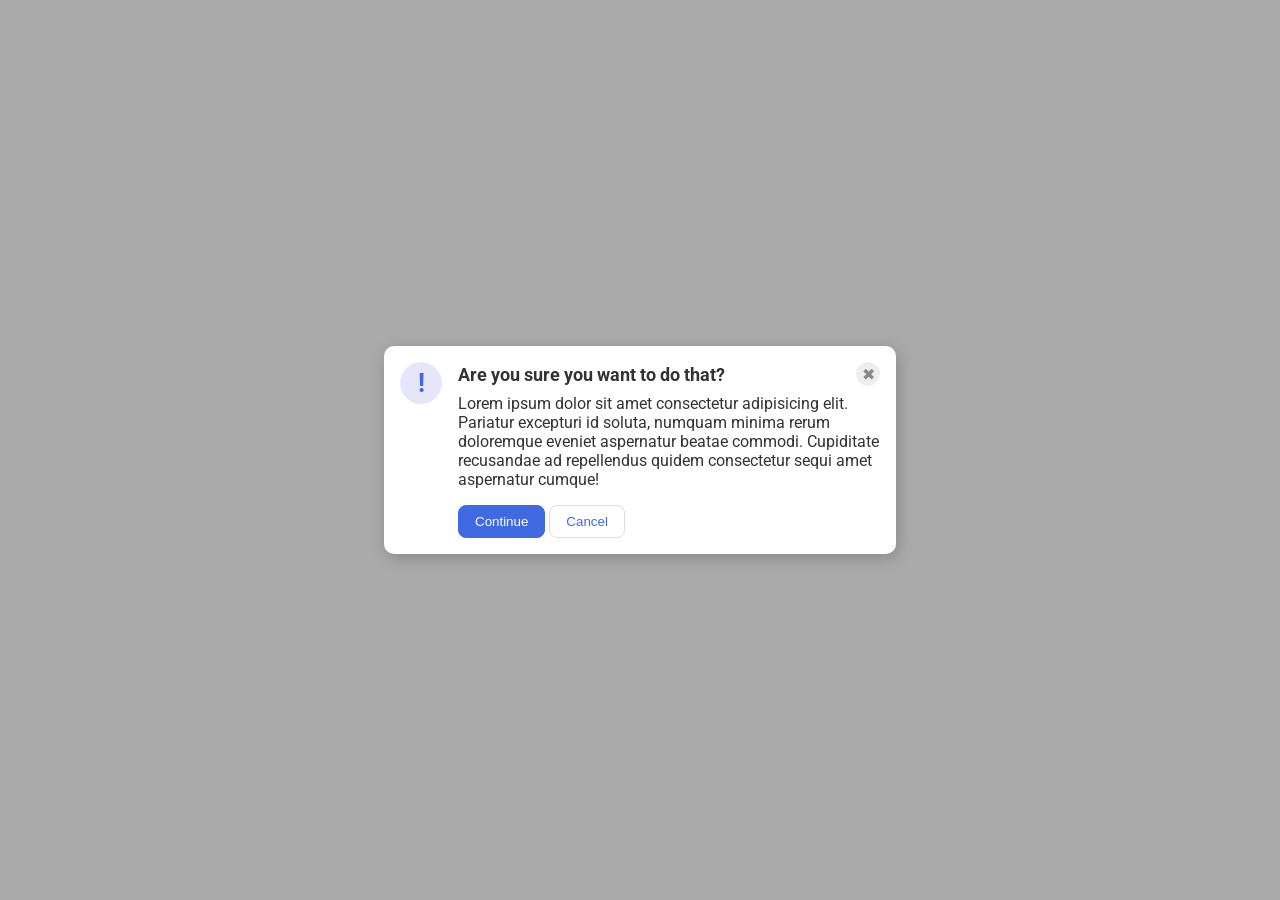
<file: foundations/flex/05-flex-modal/index.html>
<!DOCTYPE html>
<html lang="en">
  <head>
    <meta charset="UTF-8">
    <meta http-equiv="X-UA-Compatible" content="IE=edge">
    <meta name="viewport" content="width=device-width, initial-scale=1.0">
    <link rel="stylesheet" href="style.css">
    <title>Modal</title>
  </head>
  <body>
    <div class="modal">
      <div class="icon">!</div>
      <div class="second">
        <div class="header">Are you sure you want to do that?
          <button class="close-button">✖</button>
        </div>
        <div class="text">Lorem ipsum dolor sit amet consectetur adipisicing elit. Pariatur excepturi id soluta, numquam minima rerum doloremque eveniet aspernatur beatae commodi. Cupiditate recusandae ad repellendus quidem consectetur sequi amet aspernatur cumque!</div>
        <button class="continue">Continue</button>
        <button class="cancel">Cancel</button>
      </div>
    </div>
  </body>
</html>
</file>
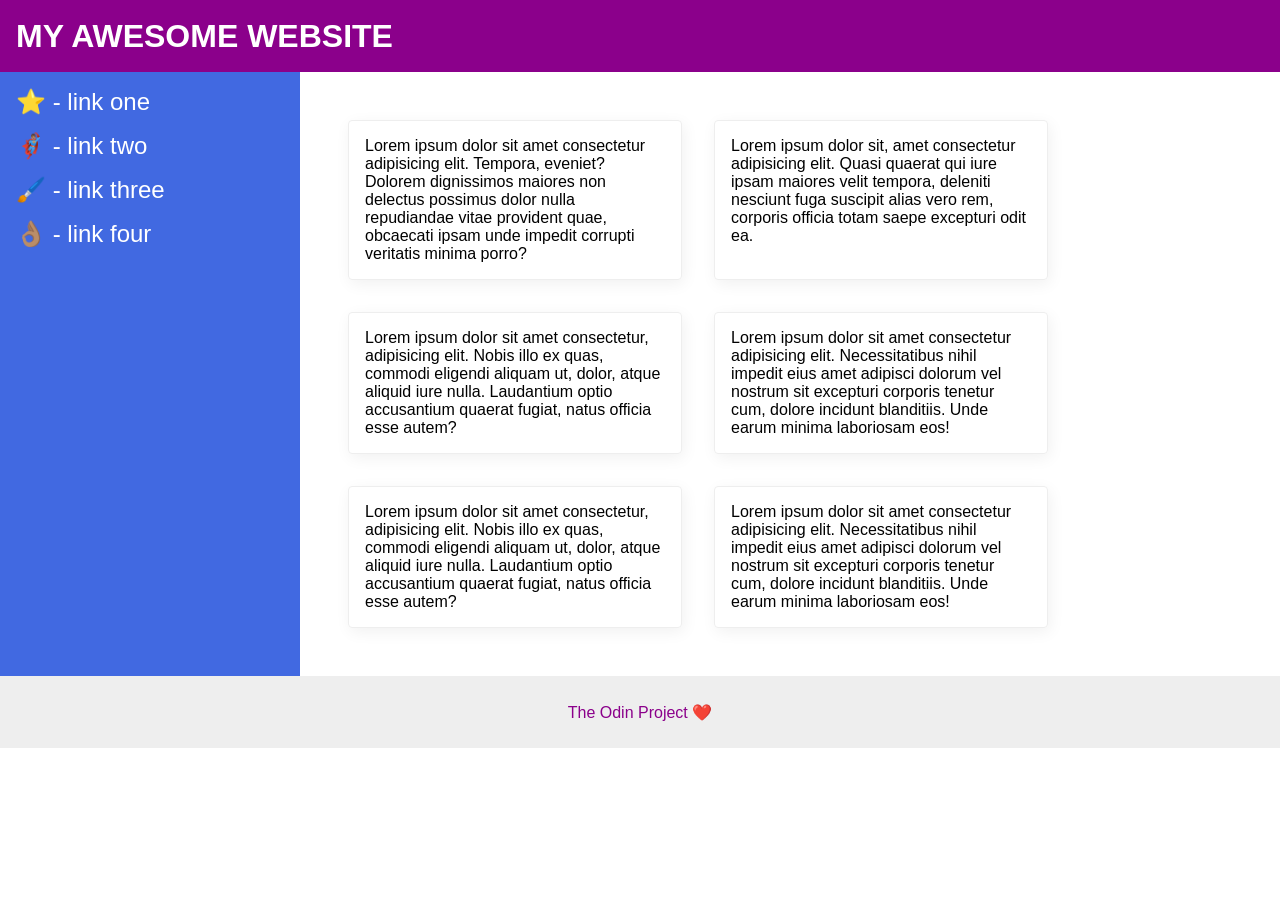
<file: foundations/flex/07-flex-layout-2/index.html>
<!DOCTYPE html>
<html lang="en">
  <head>
    <meta charset="UTF-8">
    <meta http-equiv="X-UA-Compatible" content="IE=edge">
    <meta name="viewport" content="width=device-width, initial-scale=1.0">
    <title>The Holy Grail</title>
    <link rel="stylesheet" href="style.css">
  </head>
  <body>
    <div class="header">
      MY AWESOME WEBSITE
    </div>
    
    <div class="info">
      <div class="sidebar">
        <ul>
          <li><a href="#">⭐ - link one</a></li>
          <li><a href="#">🦸🏽‍♂️ - link two</a></li>
          <li><a href="#">🖌️ - link three</a></li>
          <li><a href="#">👌🏽 - link four</a></li>
        </ul>
      </div>

      <div class="cards">
        <div class="card">Lorem ipsum dolor sit amet consectetur adipisicing elit. Tempora, eveniet? Dolorem dignissimos maiores non delectus possimus dolor nulla repudiandae vitae provident quae, obcaecati ipsam unde impedit corrupti veritatis minima porro?</div>
        <div class="card">Lorem ipsum dolor sit, amet consectetur adipisicing elit. Quasi quaerat qui iure ipsam maiores velit tempora, deleniti nesciunt fuga suscipit alias vero rem, corporis officia totam saepe excepturi odit ea.</div>
        <div class="card">Lorem ipsum dolor sit amet consectetur, adipisicing elit. Nobis illo ex quas, commodi eligendi aliquam ut, dolor, atque aliquid iure nulla. Laudantium optio accusantium quaerat fugiat, natus officia esse autem?</div>
        <div class="card">Lorem ipsum dolor sit amet consectetur adipisicing elit. Necessitatibus nihil impedit eius amet adipisci dolorum vel nostrum sit excepturi corporis tenetur cum, dolore incidunt blanditiis. Unde earum minima laboriosam eos!</div>
        <div class="card">Lorem ipsum dolor sit amet consectetur, adipisicing elit. Nobis illo ex quas, commodi eligendi aliquam ut, dolor, atque aliquid iure nulla. Laudantium optio accusantium quaerat fugiat, natus officia esse autem?</div>
        <div class="card">Lorem ipsum dolor sit amet consectetur adipisicing elit. Necessitatibus nihil impedit eius amet adipisci dolorum vel nostrum sit excepturi corporis tenetur cum, dolore incidunt blanditiis. Unde earum minima laboriosam eos!</div>
      </div>
    </div>
    
    
    <div class="footer">
      The Odin Project ❤️
    </div>
  </body>
</html>
</file>
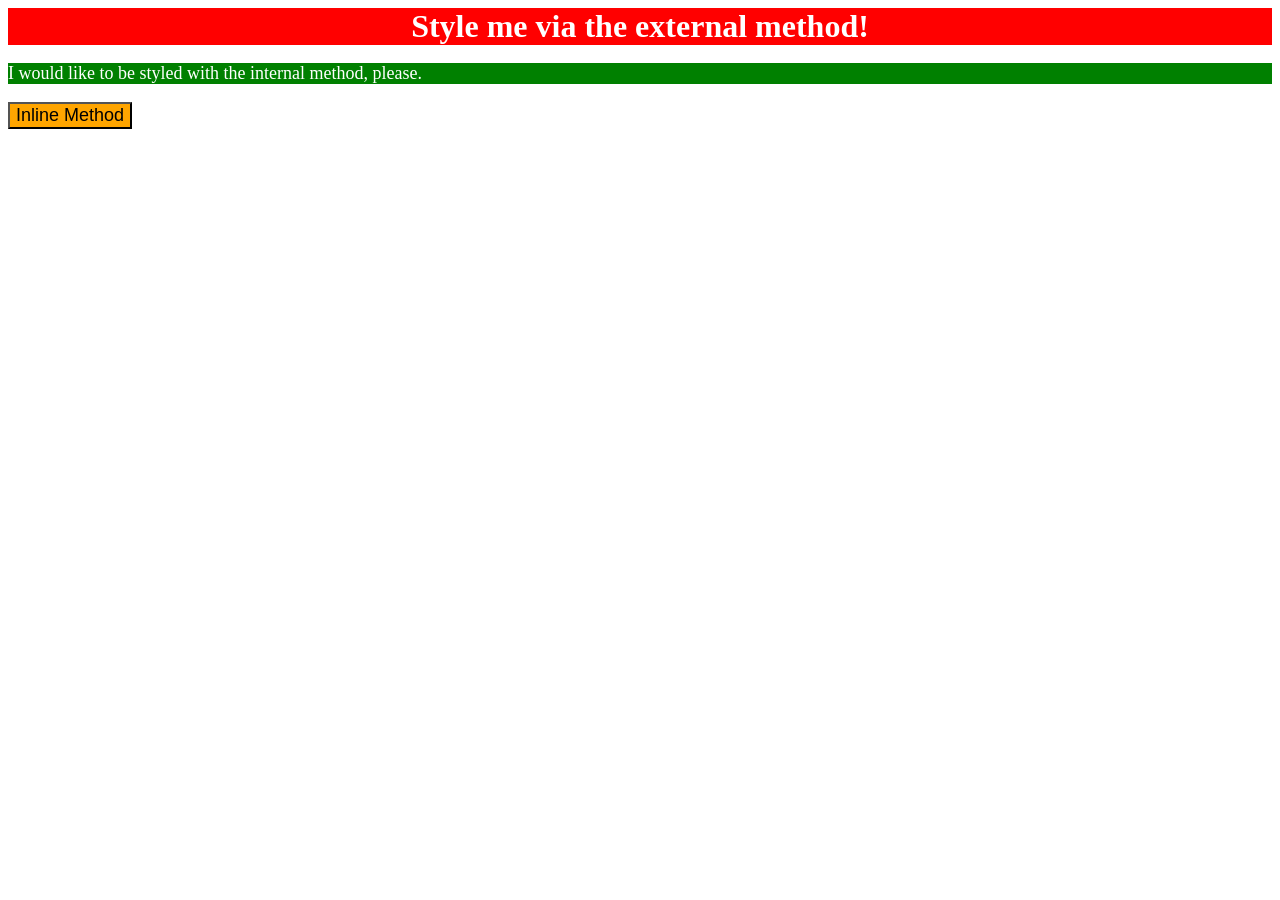
<file: foundations/intro-to-css/01-css-methods/index.html>
<!DOCTYPE html>
<html lang="en">
  <head>
    <meta charset="UTF-8">
    <meta http-equiv="X-UA-Compatible" content="IE=edge">
    <meta name="viewport" content="width=device-width, initial-scale=1.0">
    <title>Methods for Adding CSS</title>
    <link rel="stylesheet" href="./style.css">
    <style>
      p {
        background-color: green;
        color: white;
        font-size: 18px;
      }
    </style>
  </head>
  <body>
    <div>Style me via the external method!</div>
    <p>I would like to be styled with the internal method, please.</p>
    <button style="background-color: orange; font-size: 18px">Inline Method</button>
  </body>
</html>
</file>
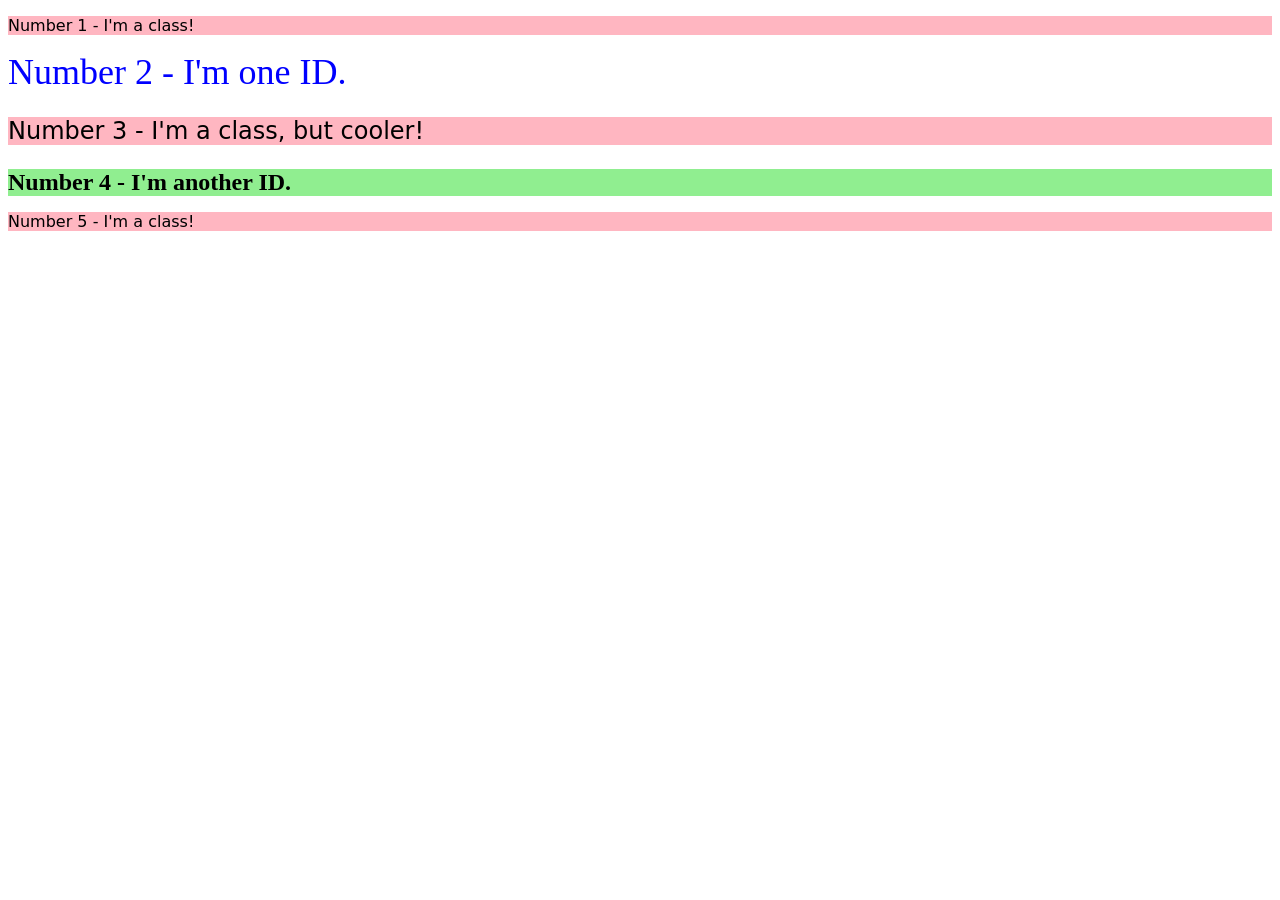
<file: foundations/intro-to-css/02-class-id-selectors/index.html>
<!DOCTYPE html>
<html lang="en">
  <head>
    <meta charset="UTF-8">
    <meta http-equiv="X-UA-Compatible" content="IE=edge">
    <meta name="viewport" content="width=device-width, initial-scale=1.0">
    <title>Class and ID Selectors</title>
    <link rel="stylesheet" href="style.css">
  </head>
  <body>
    <p class="paragraph">Number 1 - I'm a class!</p>
    <div id="div-one">Number 2 - I'm one ID.</div>
    <p class="paragraph three">Number 3 - I'm a class, but cooler!</p>
    <div id="div-two">Number 4 - I'm another ID.</div>
    <p class="paragraph">Number 5 - I'm a class!</p>
  </body>
</html>
</file>
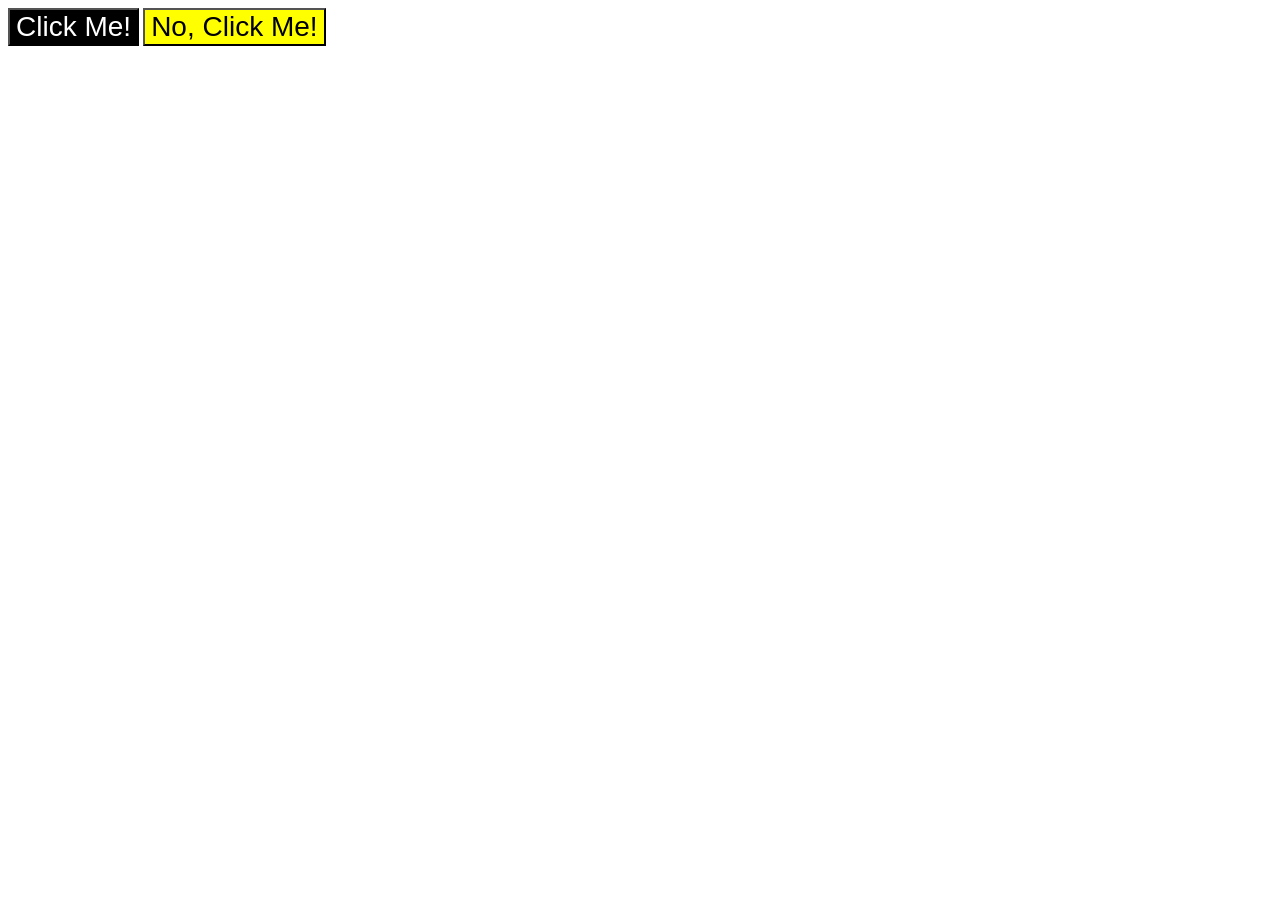
<file: foundations/intro-to-css/03-grouping-selectors/index.html>
<!DOCTYPE html>
<html lang="en">
  <head>
    <meta charset="UTF-8">
    <meta http-equiv="X-UA-Compatible" content="IE=edge">
    <meta name="viewport" content="width=device-width, initial-scale=1.0">
    <title>Grouping Selectors</title>
    <link rel="stylesheet" href="style.css">
  </head>
  <body>
    <button class="first">Click Me!</button>
    <button class="second">No, Click Me!</button>
  </body>
</html>
</file>
<file: foundations/flex/05-flex-modal/style.css>
@import url('https://fonts.googleapis.com/css2?family=Roboto:wght@400;700&display=swap');

html, body {
  height: 100%;
}

body {
  font-family: Roboto, sans-serif;
  margin: 0;
  background: #aaa;
  color: #333;
  /* I'll give you this one for free lol */
  display: flex;
  align-items: center;
  justify-content: center;
}

.modal {
  background: white;
  width: 480px;
  border-radius: 10px;
  box-shadow: 2px 4px 16px rgba(0,0,0,.2);
  display: flex;
  padding: 16px;
  gap: 16px;
}

.icon {
  color: royalblue;
  font-size: 26px;
  font-weight: 700;
  background: lavender;
  width: 42px;
  height: 42px;
  border-radius: 50%;
  display: flex;
  align-items: center;
  justify-content: center;
  flex-shrink: 0;
}

.close-button {
  background: #eee;
  border-radius: 50%;
  color: #888;
  font-weight: 400;
  font-size: 16px;
  height: 24px;
  width: 24px;
  display: flex;
  align-items: center;
  justify-content: center;
  border: 1px solid #eee;
  padding: 0;
  margin-left: auto;
}

button {
  cursor: pointer;
  padding: 8px 16px;
  border-radius: 8px;
}

button.continue {
  background: royalblue;
  border: 1px solid royalblue;
  color: white;
}

button.cancel {
  background: white;
  border: 1px solid #ddd;
  color: royalblue;
}

.header {
  font-weight: bold;
  margin-bottom: 8px;
  font-size: 18px;
  display: flex;
  align-items: center;
}

.text {
  margin-bottom: 16px;
}
</file>
<file: foundations/flex/07-flex-layout-2/style.css>
body {
  font-family: -apple-system, BlinkMacSystemFont, 'Segoe UI', Roboto, Oxygen, Ubuntu, Cantarell, 'Open Sans', 'Helvetica Neue', sans-serif;
  margin: 0;
  min-height: 100vh;
}

.header {
  height: 72px;
  background: darkmagenta;
  color: white;
}

.footer {
  height: 72px;
  background: #eee;
  color: darkmagenta;
}

.sidebar {
  width: 300px;
  background: royalblue;
  box-sizing: border-box;
}

.card {
  border: 1px solid #eee;
  box-shadow: 2px 4px 16px rgba(0,0,0,.06);
  border-radius: 4px;
}

/* My code is below */

.cards {
  display: flex;
  flex-wrap: wrap;
  gap: 32px;
  margin: 48px; 
}

.card {
  width: 300px;
  padding: 16px;
}

ul {
  list-style-type: none;
  padding: 0;
  margin: 0;
} 

li {
  margin-bottom: 16px;
}

a {
  text-decoration: none;
  color: white;
  font-size: 24px;
}

.info {
  display: flex;
}

.sidebar {
  width: 300px;
  flex-shrink: 0;
  padding: 16px;
}

.header {
  font-size: 32px;
  font-weight: 900;
  display: flex;
  align-items: center;
  padding-left: 16px;
}

.footer {
  display: flex;
  justify-content: center;
  align-items: center;
}
</file>
<file: foundations/intro-to-css/01-css-methods/style.css>
div {
    background-color: red;
    color: white;
    font-size: 32px;
    text-align: center;
    font-weight: bold;
}
</file>
<file: foundations/intro-to-css/02-class-id-selectors/style.css>
/* Add CSS Styling */


.paragraph {
    font-family: Verdana, "DejaVu Sans", sans-serif;
    background-color: lightpink;
}


#div-one {
    color: blue;
    font-size: 36px;
}

#div-two {
    background-color: lightgreen;
    font-weight: bold;
    font-size: 24px;
    
}

.three {
    font-size: 24px;
}
</file>
<file: foundations/intro-to-css/03-grouping-selectors/style.css>
/* Add CSS Styling */

.first, .second {
    font-family: Helvetica, "Times New Roman", sans-serif;
    font-size: 28px;
}

.first {
    background-color: black;
    color: white;
}

.second {
    background-color: yellow;
}
</file>
